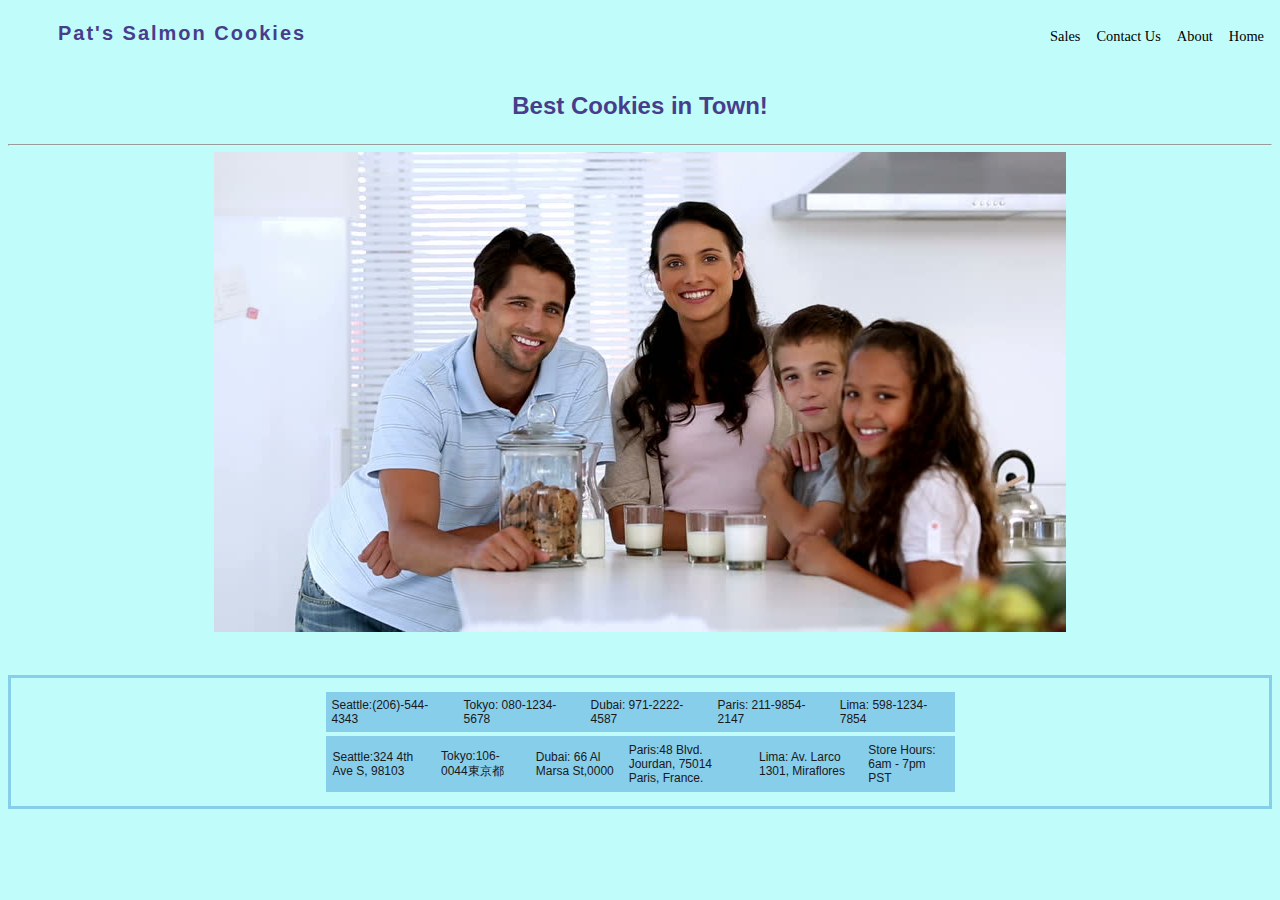
<file: index.html>
<!DOCTYPE html>
<html lang="en">
  <head>
    <meta charset="UTF-8" />
    <meta http-equiv="X-UA-Compatible" content="IE=edge" />
    <meta name="viewport" content="width=device-width, initial-scale=1.0" />
    <title>Pat's Salmon Cookies</title>
    <link rel="stylesheet" href="style.css" />
  </head>
  <body>
    <div class="nav">
  <ul>
    <div class="logo"><span>Pat's Salmon Cookies</span></div>
    <li><a href="./index.html">Home</a></li>
    <li><a href="#">About</a></li>
    <li><a href="#">Contact Us</a></li>
    <li><a href="./sales.html">Sales</a></li>
    </ul>
</div>
<body>
  <div class="row">
    <div class="column">
<h3>Best Cookies in Town!</h3>
<hr>
<img src="./images/family.jpeg" alt="">


<footer>
  <table id="contactInfo">
    <tr>
      <td>Seattle:(206)-544-4343</td>
      <td>Tokyo: 080-1234-5678</td>
      <td>Dubai: 971-2222-4587</td>
      <td>Paris: 211-9854-2147</td>
    <td>Lima: 598-1234-7854</td>
    </tr>
  </table>
  <table id="locations">
    <tr>
      <td>Seattle:324 4th Ave S, 98103</td>
      <td>Tokyo:106-0044東京都</td>
      <td>Dubai: 66 Al Marsa St,0000</td>
      <td>Paris:48 Blvd. Jourdan, 75014 Paris, France.</td>
      <td>Lima: Av. Larco 1301, Miraflores</td>
      <td>Store Hours: 6am - 7pm PST</td>
    <tr>
    </table>
</footer>

  </body>
 
  
    <script src="app.js"></script>
  </body>
</html>
</file>
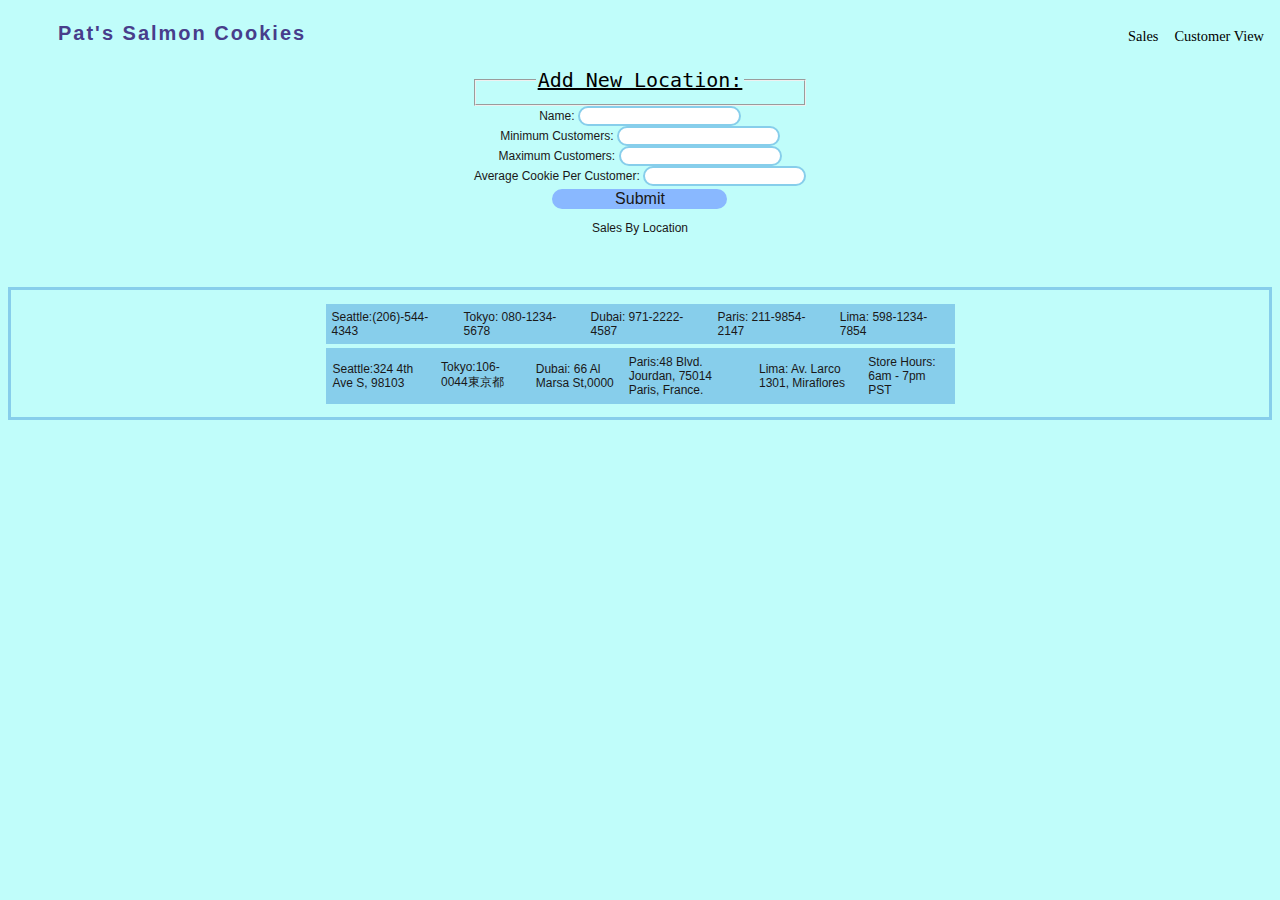
<file: sales.html>
<!DOCTYPE html>
<html lang="en">

<head>
  <meta charset="UTF-8">
  <meta name="viewport" content="width=device-width, initial-scale=1.0">
  <title>Pats Salmon Cookies</title>
  <link rel="stylesheet" href="style.css">
</head>

<body>
  <div class="nav">
    <ul>
      <div class="logo"><span>Pat's Salmon Cookies</span></div>
      <li><a href="./index.html">Customer View</a></li>
      <li><a href="./sales.html">Sales</a></li>
    </ul>
  </div>
<main>
  <form id="addStore">
    <fieldset>
      <legend id="newStore"> Add New Location:</legend>
    </fieldset>
      <legend>Name:
        <input type="text" name="name">
      </legend>
      <legend>Minimum Customers:
        <input type="number" name="minCust">
      </legend>
      <legend>Maximum Customers:
        <input type="number" name="maxCust">
      </legend>
      <legend>Average Cookie Per Customer:
        <input type="number" name="avgCustomerSale">
      </legend>
        <input type="submit" name="submit" id="submit">
      </fieldset>
  </form>
  
  <p class="location"> Sales By Location</p>
<table id ="mainTable">
</table>

<script src="app.js"></script>
<footer>
  <table id="contactInfo">
    <tr>
      <td>Seattle:(206)-544-4343</td>
      <td>Tokyo: 080-1234-5678</td>
      <td>Dubai: 971-2222-4587</td>
      <td>Paris: 211-9854-2147</td>
    <td>Lima: 598-1234-7854</td>
    </tr>
  </table>
  <table id="locations">
    <tr>
      <td>Seattle:324 4th Ave S, 98103</td>
      <td>Tokyo:106-0044東京都</td>
      <td>Dubai: 66 Al Marsa St,0000</td>
      <td>Paris:48 Blvd. Jourdan, 75014 Paris, France.</td>
      <td>Lima: Av. Larco 1301, Miraflores</td>
      <td>Store Hours: 6am - 7pm PST</td>
    <tr>
    </table>
</footer>
</main>
</body>
</html>
</file>
<file: style.css>
* {
  box-sizing: border-box;
  background-color: rgb(192, 253, 250);
  font-family: "Gowun Batang", serif;
  font-family: "Inconsolata", monospace;
  font-family: "Open Sans", sans-serif;
  text-align: center;
  font-size: 12px;
  color: rgb(26, 24, 24);
}

table {
  border-collapse: collapse;
  width: 50%;
  margin-left: auto;
  margin-right: auto;
  
}

th, td {
  padding: 0.25rem;
  text-align: left;
  border: 1px solid skyblue;
  background-color: skyblue;
}
td:hover{
  background-color: white;
  cursor: pointer;
}

.row::after {
  content: "";
  clear: both;
  display: table;
}
.logo   {
  margin: 0 50px;
  height: 60px;
  float: left;
  color: #fff;
  font-size: 35px;
  font-weight: bold;
  letter-spacing: 2px;
}
.logo span  {
  color: darkslateblue;
  font-size: 20px;
}
.nav ul {
  list-style: none;
  margin: 0;
  padding: 0;
  overflow: hidden;
  
  
}
li {
  float: right;
}
.nav li a {
  font-family: Georgia, 'Times New Roman', Times, serif;
  font-size: 1.2em;
  line-height: 40px;
  height: 40px;
  display: block;
  padding: 8px;
  list-style: none;
  text-decoration: none;
  color: black;
}
main {
    margin: 0 auto;
  }
  h3 {
    text-align: center;
    color: darkslateblue;
    font-size: 2em;
  }
  #addStore {
    font-style:bold;
    font-size: 20px;
    color: black;
    margin:0 auto;
    display:inline-block;
  }
  
  #newStore {
    font-size: 20px;
    color: black;
    text-decoration: underline;  
    font-family: monospace;
  }
  
  #submit {
    font-size: 16px;
    width: 175px;
    border-radius: 30px;
    background-color: rgb(137, 184, 255);
    border-color: rgb(108, 167, 255);
    border-style: none;
  }
  #locations {
    font-size: 15px;
    margin: 4px auto;
    float:center;
  }
  
  #locations td {
    padding: 6px;
  }
  
  #locationsOne td {
    padding: 6px;
  }
  
  #addresses {
    margin: 4px auto;
    font-size: 15px;
    font-family: 'Lucida Sans', 'Lucida Sans Regular', 'Lucida Grande', 'Lucida Sans Unicode', Geneva, Verdana, sans-serif;
    float: center;
    text-align: center;
    border:hidden;
    table-layout: inherit;
  }
  
  #addresses td {
    padding: 6px;
  }
  
  #contactInfo {
    padding-bottom: 20px;
    font-size: 15px;
    margin: 4px auto;
    border: hidden;
    float: center;
  }
  
  #contactInfo td {
    padding: 6px;
  }
  footer { 
    padding-top: 10px;
    padding-bottom: 10px;
    color:black;
    font-size: 25px;
    font-style:bold;
    border: solid skyblue;
    margin-top: 40px;
    width: 100%;
  }
  input {
    border-radius: 30px;
    border-style:solid;
    border-color: skyblue;
    background-color: white;
  }
</file>
